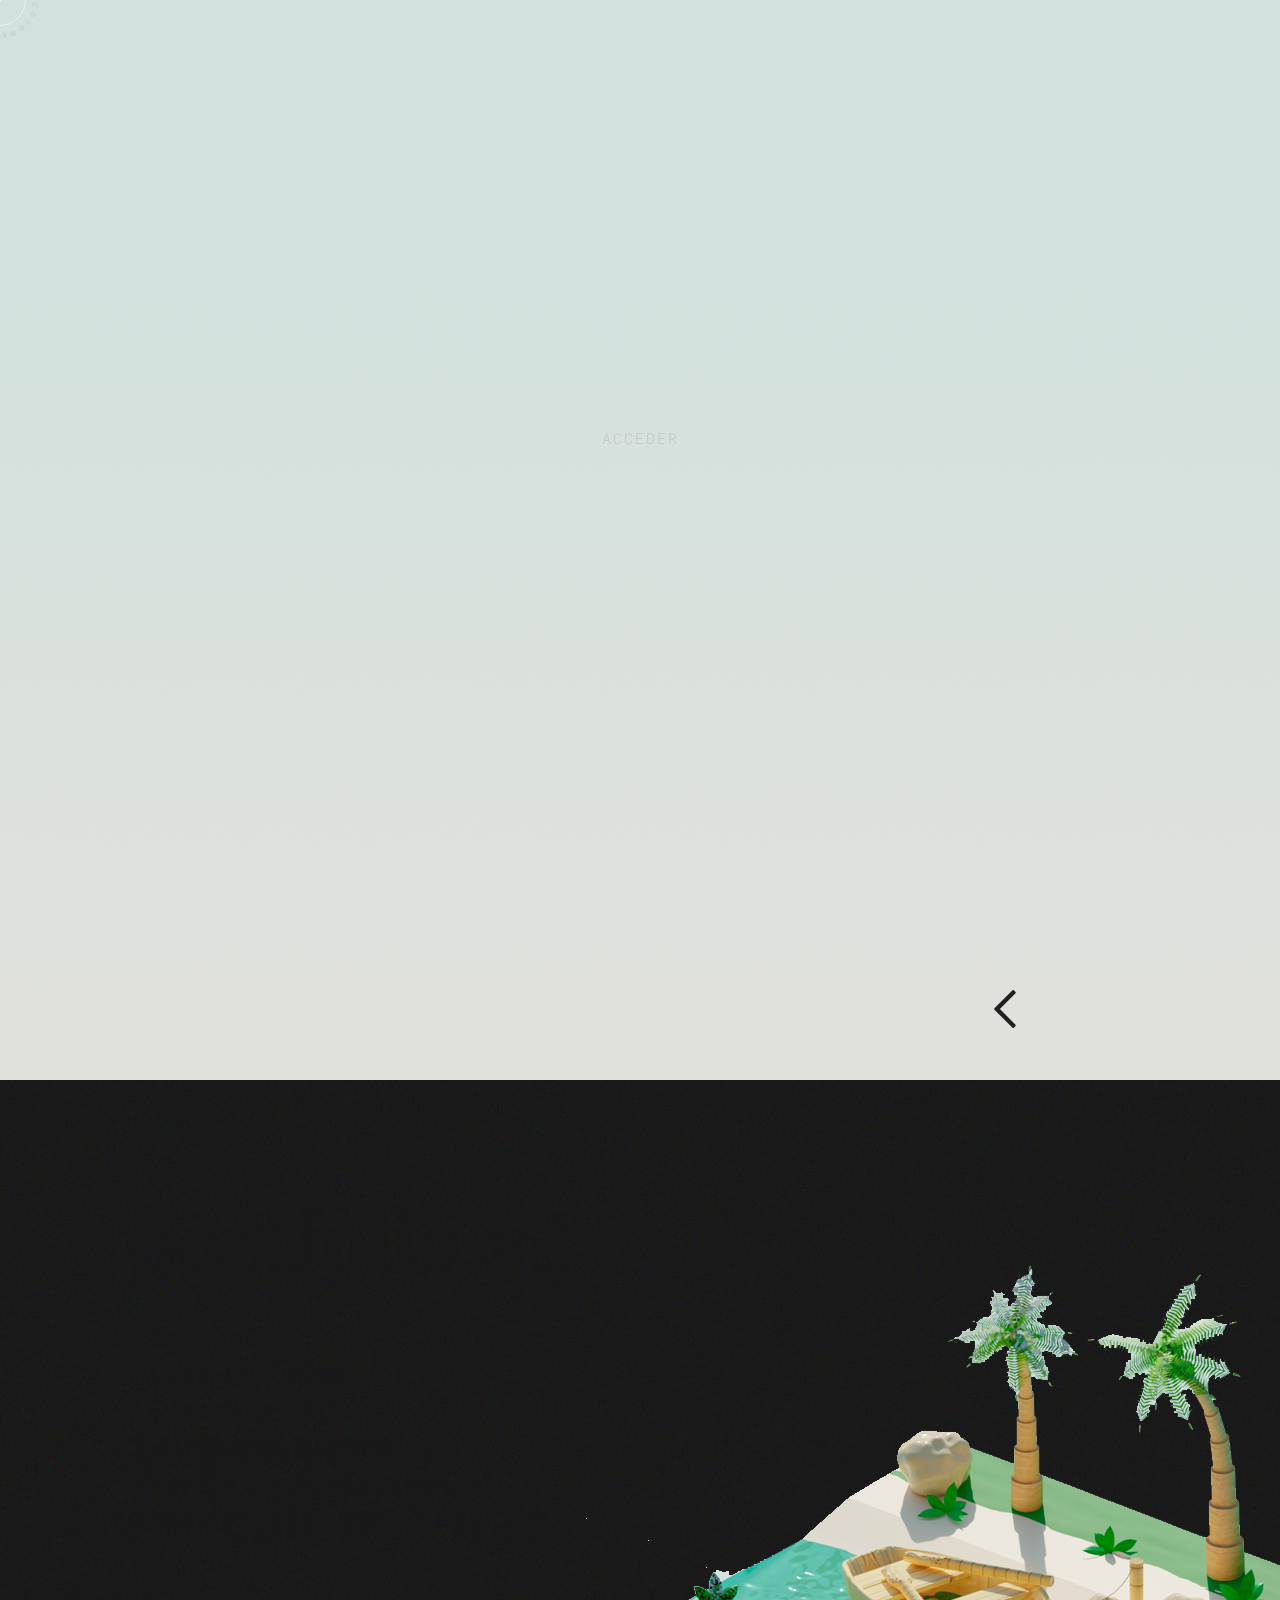
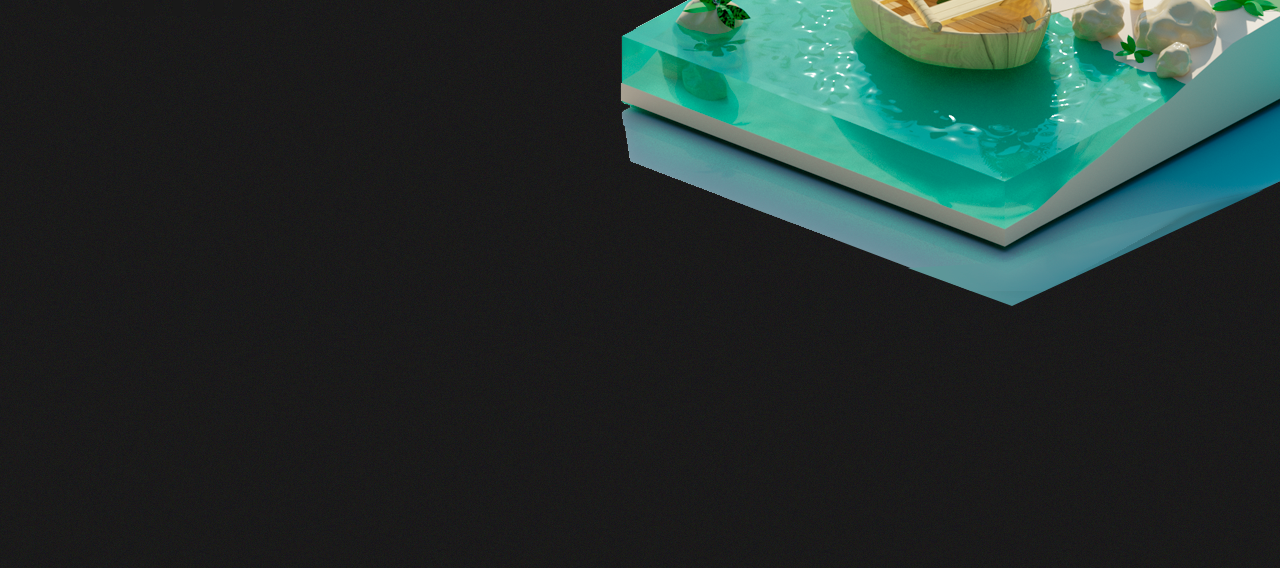
<file: index.html>
<!DOCTYPE html>
<html lang="es">
<head>
    <meta charset="UTF-8">
    <meta http-equiv="X-UA-Compatible" content="IE=edge">
    <meta name="viewport" content="width=device-width, initial-scale=1.0">
    <!-- CSS -->
    <link rel="stylesheet" href="css/styles.css">
    <link rel="stylesheet" href="css/magic-mouse.css">
    <!-- FONTS -->
    <link href="https://fonts.googleapis.com/css2?family=Montserrat:ital,wght@0,300;0,700;1,300;1,500&family=Italiana&family=Cormorant+Garamond:wght@300;600&family=Roboto+Mono:wght@300;700&family=Roboto:ital,wght@0,300;0,700;1,400&display=swap" rel="stylesheet">
    <!-- META -->
    <title>Juan Melnechuk | Portfolio</title>
    <link rel="shortcut icon" href="img/logo.png">
</head>
<body ondragstart="return false" onselectstart="return false" oncontextmenu="return false">
    <div id="stext">
        <h2 id="circle">SELECCIONA UNA OPCIÓNㅤㅤ</h2>
    </div>
    <img src="img/menuc.svg" class="pmenu" id="pmenu" onclick="DisplayMobileOptions()">
    <img src="img/close.svg" id="pclose" onclick="HideMobileOptions()">
    <div class="phone--menu" id="phone--menu">
        <div class="overflowX">
        <h2 onclick="OpenMobileMenu(1);">SOBRE MÍ</h2>
        </div>

        <div class="overflowX">
        <h2 onclick="OpenMobileMenu(2);">TRABAJOS</h2>
        </div>

        <div class="overflowX">
        <h2 onclick="OpenMobileMenu(0); faq11(2)">ESTE PROYECTO</h2>
        </div>

        <div class="overflowX" id="aCase">
            <a href="cv.pdf" download>CURRICULUM</a>
        </div>

        <div class="overflowX" id="breakline">
            <h2>CONTACTO</h2>
        </div>

        <div class="overflowXt">
            <h3 onclick="window.open('mailto:support@example.com')">EMAIL</h3>
        </div>

        <div class="overflowXt">
            <h3 onclick="window.open('https://github.com/SSxArg/')">GITHUB</h3>
        </div>

        <div class="overflowXt">
            <h3 onclick="window.open('https://www.instagram.com/juaan.xs/')">INSTAGRAM</h3>
        </div>
        <div class="overflowXt">
            <h3 onclick="window.open('https://www.linkedin.com/in/juan-manuel-melnechuk-3828ab213/')">LINKEDIN</h3>
        </div>
    </div>
    <img src="img/close2.svg" id="close2" class="magic-hover ahover" onclick="close2()">
    <div id="this">
        <h2>portfolio v3</h2>
        <h3>+10hs de código. <br>
            +5 tazas de café. <br>
            Tecnologías usadas <br> ThreeJs + parallax (fondo). <br> jQuery.
        </h3>
    </div>
    <div class="tools" id="tools">
        <h3></h3>
        <h2 onclick="faq11(1)">Este proyecto</h2>
        <a href="cv.pdf" download>Curriculum Vitae</a>
        <h2 onclick="HideDesktopMenu(4)">Cerrar</h2>
    </div>
    <div class="faq1 menuHover" id="faq1">
    </div>
    <div class="container">
        <div class="acceder">
            <h2 class="magic-hover" id="gointro" onclick="togglestart()">ACCEDER</h2>
        </div>
        <!-- NAVBAR -->
        <div class="navbar" id="navbar">
            <div id="bar"></div>
            <div class="top--col">
                <h2 class="magic-hover" onclick="OpenDesktopMenu(4)">||</h2>
            </div>
        </div>
        <!-- HOME -->
        <div class="containerex" id="s--c">
            <div class="l--brand">
                <h3>FRONT-END</h3>
                <h2>JUAN</h2>
            </div>
            <div class="r--brand">
                <h2>MELNECHUK</h2>
                <h3>PORTFOLIO 2021</h3>
            </div>
            <div class="xmenu">
                <h2 class="magic-hover" onclick="OpenDesktopMenu(1);">SOBRE MÍ</h2>
                <h2 class="magic-hover" onclick="OpenDesktopMenu(2);">TRABAJOS</h2>
                <h2 class="magic-hover" onclick="OpenDesktopMenu(3);">CONTÁCTAME</h2>
            </div>
        </div>
        <img src="img/close.svg" id="close" class="closeimg magic-hover ahover" onclick="HideDesktopMenu()">
        <div class="aboutmenu" id="amenu">
            <div class="aboutbox">
                <h2>HOLA.</h2>
                <h5><span>[</span>DESLIZÁ HACIA ABAJO<span>]</span></h5>
                <h3>ㅤ</h3>
                <h3>Soy Juan Melnechuk, un chico de 17 años con un excelente manejo del desarrollo front-end.
                    Actualmente estoy terminando mis estudios de secundaria y estoy buscando financiamiento para
                    cursar la universidad.
                </h3>
                <h3>Soy de Misiones, Argentina. <br>
                Apasionado por la programación, decidí iniciarme en el desarrollo web, rumbo por el cual llevo más de 6 meses.
                Me considero capaz de realizar cualquier tipo de página y me adapto muy bien a cualquier estilo y tipo de web.</h3>
                <h3>Tengo un gran conocimiento en todo lo que abarque el dinamismo de una web, animaciones, interacciones con el usuario, etc.
                Actualmente me encuentro utilizando las tecnologías más eficientes y estables que existen para ello, tales como GSAP,
                VueJS (framework similar a ReactJS o Angular), jQuery, BootStrap, ThreeJS (para el renderizado web 3d), entre otros.
                </h3>
            </div>
        </div>
        <div class="bmenu" id="bmenu">
            <h2 class="dd">TRABAJOS</h2>
            <div class="projectsbox">
                <div class="pbox">
                    <div class="imgp">
                        <h5>EcoHouse</h5>
                    </div>
                    <h2>EcoHouse Demo</h2>
                    <h3>Web destinada a la defensa del medio ambiente y la concientización social.</h3>
                    <a href="https://ssxarg.github.io/demoecohouse" class="magic-hover">VISITAR</a>
                </div>
                <div class="pbox">
                    <div class="imgp">
                        <h5>exPortfolio</h5>
                    </div>
                    <h2>Portfolio V2</h2>
                    <h3>La antigua versión de mi portfolio.</h3>
                    <a href="http://ssxarg.github.io/portfolioex" class="magic-hover">VISITAR</a>
                </div>
                <div class="pbox">
                    <div class="imgp">
                        <h5>Demo</h5>
                    </div>
                    <h2>Apple Presents iPhoneX</h2>
                    <h3>Un demo para trabajar diferentes aspectos de las vistas de ordenador que quiero perfeccionar.</h3>
                    <a href="https://ssxarg.github.io/appleiphonex" class="magic-hover">VISITAR</a>
                </div>
            </div>
        </div>
        <div id="cmenu" class="cmenu">
            <h2>CONTACTO</h2>
            <h3>Puedes encontrarme en</h3>
            <div class="socialmedia">
                <img src="img/call.svg" class="parallaxHover magic-hover" onclick="card(1)">
                <img src="img/whatsapp.svg" class="parallaxHover magic-hover" onclick="card(2)">
                <img src="img/ig.svg" class="parallaxHover magic-hover" onclick="card(3)">
            </div>
            <div class="card">
                <div id="sh">
                    <h2>+54 9 0376 437-5921</h2>
                    <h2>+54 9 0376 437-8459</h2>
                    <h2>JUAAN.XS</h2>
                </div>
            </div>
        </div>
        <div id="bgmodel"></div>
    </div>
    <img src="img/ex.png" id="imgbg">
    <img src="img/parallax.png" id="bg3d">
    <!-- Scripts -->
    <script src="js/mouse.js"></script>
    <script>
        const faq1 = document.getElementById('faq1');
        const faq2 = document.getElementById('faq2');
        const sh = document.getElementById('sh');
        
        const intro = document.getElementById('s--c');
        const equis = document.getElementById('close');

        const tools = document.getElementById('tools');

        const sM = document.getElementById('amenu');
        const tM = document.getElementById('bmenu');
        const cM = document.getElementById('cmenu');
        const pM = document.getElementById('pmenu');
        const pMenu = document.getElementById('phone--menu');
        const thisproject = document.getElementById('this');

        const backgroundParallax = document.getElementById('bg3d');

        const pMHide = document.getElementById('pclose');

        const navbar = document.getElementById('navbar');

        const closex2 = document.getElementById('close2');
        var circle = document.getElementById('circle');
        var c2ex = 0;
        var passedIntro = 0;
    // ::::::: Desktop Functions ::::::: //
        var ViewingThis = 0; // 1 > Sobre mi, 2 > Trabajos, etc
        function OpenDesktopMenu(menu){
            switch(menu){
                case 1: // :: Sobre mí :: 

                    sM.style.zIndex="200";
                    sM.style.opacity="100%";
                    sM.style.display="";
                    circle.innerHTML="SOBRE MI ㅤㅤSOBRE MI";
                    circleup();
                    break;

                case 2: // :: Trabajos :: 
                    tM.style.zIndex="2";
                    tM.style.opacity="100%";
                    tM.style.display="";
                    circle.innerHTML="TRABAJOS  ㅤㅤTRABAJOS";
                    circleup();
                    break;

                case 3: // :: Contactame :: 

                    cM.style.zIndex="2";
                    cM.style.opacity="100%";
                    circle.innerHTML="CONTACTO ㅤㅤCONTACTO";
                    circleup();
                    break;

                case 4: // :: LeftMenu :: 
                    faq1.style.width="270vw";
                    faq1.style.height="270vw";
                    faq1.style.top="-10vw";
                    tools.style.bottom="20vw";
                    faq1.style.zIndex="1000000";
                    break;
            }
            intro.style.opacity="0%";
            if(menu < 4)
            equis.style.right="5vw";
            navbar.style.left="-5.1vw";
            document.getElementById('bar').style.left="-0.1vw";
            backgroundParallax.style.opacity="40%";
        }

        function HideDesktopMenu(menu){
            intro.style.opacity="100%";
            backgroundParallax.style.opacity="100%";
            navbar.style.left="0vw";
            document.getElementById('bar').style.left="5.1vw";
            equis.style.right="-5vw";

            sM.style.opacity="0%";
            tM.style.opacity="0%";
            cM.style.opacity="0%";

            sM.style.zIndex="-10000";
            tM.style.zIndex="-10000";
            cM.style.zIndex="-10000";

            if(menu == 4){
                faq1.style.width="1vw";
                faq1.style.height="1vw";
                tools.style.bottom="-50vw";
            }
        }
    // ::::::: Mobile Functions ::::::: //
    
        function OpenMobileMenu(menu){
            switch(menu){
                case 1: 
                    tM.style.opacity="0%";
                    break;
                case 2: 
                    sM.style.opacity="0%";
                    break;
            }
            HideMobileOptions();
            if   (menu != 3)
            OpenDesktopMenu(menu);
        }

        const optionss = document.querySelectorAll('.overflowX > h2, .overflowXt > h3, .overflowX > a');

        function DisplayMobileOptions(){
            optionss.forEach((item, i) => {
                item.style.marginTop="0vw";
            });
            pM.style.transform= "scale(0)";
            pM.style.zIndex="-1";

            pMHide.style.zIndex="100000000";
            pMHide.style.transform="scale(1)";

            backgroundParallax.style.opacity="40%";
            intro.style.opacity="0%";

            pMenu.style.zIndex="1000000";

            tM.style.opacity="0%";
            sM.style.opacity="0%";
            cM.style.opacity="0%";
            thisproject.style.bottom="-70vh";
        }


        function HideMobileOptions(){
            optionss.forEach((item, i) => {
                item.style.marginTop="10vh";
            });

            backgroundParallax.style.opacity="100%";

            pM.style.transform= "scale(1)";
            pM.style.zIndex="1000000000";

            pMHide.style.transform="scale(0)";
            pMHide.style.zIndex="-1";

            intro.style.opacity="100%";
            pMenu.style.zIndex="-1";
        }


        function close2(){
            backgroundParallax.style.opacity="100%";
            if(c2ex == 1){
                tools.style.bottom="20vw";//mostrar
                thisproject.style.bottom="-50vw";
                closex2.style.bottom="-10vw";
            } else {

            }
        }
        function faq11(x){
            thisproject.style.display="";
            if(x == 1){
                tools.style.bottom="-50vw";
                thisproject.style.bottom="5vw";
                closex2.style.bottom="10vw";
                c2ex = 1;
            }
            if(x == 2) {
                thisproject.style.bottom="20vh";
                
                c2ex = 1;
            }
        }
        function card(x){
            switch(x) {
                case 1:
                    sh.style.marginTop ="0vw";
                    break;
                case 2:
                    sh.style.marginTop ="-9vw";
                    break;
                case 3:
                    sh.style.marginTop ="-18vw";
                    break;
            }
        }
        circlearray = circle.textContent.split('')
        circle.textContent = ''
        for(var i = 0; i< circlearray.length; i++){
            circle.innerHTML += '<span style="transform:rotate('+((i+1)*15)+'deg)">'+ circlearray[i]+'</span>'
        }
        function circleup(){
            circle = document.getElementById("circle")
            circlearray = circle.textContent.split('')
            circle.textContent = ''
            for(var i = 0; i< circlearray.length; i++){
                circle.innerHTML += '<span style="transform:rotate('+((i+1)*15)+'deg)">'+ circlearray[i]+'</span>'
            }
        }

        // MOUSE OPTIONS
        options = {
            "cursorOuter": "disable",
            "hoverEffect": "pointer-overlay",
            "hoverItemMove": false,
            "defaultCursor": false,
            "outerWidth": 30,
            "outerHeight": 30
        }; 
        magicMouse(options);

        function togglestart(){
            document.getElementById('gointro').style.marginTop="10vh";
            pM.style.opacity="100%";
            pM.style.zIndex="10000";
            setTimeout(start, 1000);
        }
        function start(){
            document.getElementById("stext").style.zIndex="100";
            document.getElementById("stext").style.color="#191919";
            initMusic();
            var x = window.matchMedia("(max-width: 700px)")
            if(!x.matches){
            document.getElementById("magicPointer").style.border="1px solid #191919";
            document.getElementById("magicPointer").style.color="#191919";
            }
            passedIntro = 1;
            navbar.style.left="0vw";
            document.getElementById('bar').style.left="5.1vw";
            intro.style.opacity="100%";
            document.getElementById('imgbg').style.opacity="100%";
            document.addEventListener("mousemove", parallax3d);
            function parallax3d(e){
                const x = (window.innerWidth - e.pageX) / 20;
                const y = (window.innerHeight - e.pageY) / 20;
                backgroundParallax.style.transform="translate("+x+"px, "+y+"px)";
            }
            backgroundParallax.style.opacity="100%";
        }
    </script>
    <script>
        function initMusic(){
        	var sonido = document.createElement("iframe");
            sonido.setAttribute("src","img/bgmusic.mp3");
            sonido.className += " bg--music"
            document.body.appendChild(sonido);
        }
    </script>
</body>
</html>
</file>
<file: css/styles.css>
* {
  margin: 0px;
  padding: 0px;
  scroll-behavior: smooth;
}
body {
  background-image: url("../img/w3.gif");
}
::-webkit-scrollbar {
  display: none;
}
.container {
  width: 100vw;
  height: 100vh;
  display: flex;
  justify-content: center;
  align-items: center;
  position: fixed;
  top: 0px;
  left: 0px;
  overflow-x: hidden;
  z-index: 1000;
}
.acceder {
  overflow: hidden;
  height: 5vh;
  z-index: 10;
}
.acceder h2 {
  color: #c5c5c5;
  font-family: Roboto Mono;
  font-weight: 300;
  letter-spacing: 2px;
  font-size: 15px;
  transition: 1.2s ease-in-out;
  z-index: 11;
}
#bgmodel {
  opacity: 0%;
  transition: 3.2s ease-in-out;
  position: fixed;
  z-index: -99;
}
#s--c {
  opacity: 0%;
  transition: 0.2s ease-out;
  position: fixed;
  top: 0px;
  left: 5vw;
  color: #c8cdd2;
  font-family: Cormorant Garamond;
  z-index: 1;
}
#circle span {
  position: absolute;
  margin-left: -20px;
  margin-top: -40px;
  width: 40px;
  height: 40px;
  text-align: center;
  transform-origin: bottom center;
  transition: 0.2s;
}
.navbar {
  position: fixed;
  top: 0px;
  left: -5.1vw;
  width: 5vw;
  height: 100vh;
  display: flex;
  flex-wrap: wrap;
  transition: 0.5s ease-in-out;
}
#bar {
  position: fixed;
  top: 0px;
  left: -1vw;
  width: 1px;
  background-color: #c8cdd2;
  height: 100vh;
  transition: 0.5s ease-in-out;
}
.top--col {
  color: #c8cdd2;
  font-family: Roboto;
  font-size: 2vw;
  display: flex;
  align-items: center;
  margin-left: 1.7vw;
  height: 50vh;
}
.bot--col {
  color: #c8cdd2;
  font-family: Roboto;
  font-size: 2vw;
  display: flex;
  align-items: center;
  margin-left: 2vw;
  height: 50vh;
}
/* TÍTULO */
.l--brand {
  margin-top: 15vw;
  margin-left: 10vw;
}
.l--brand h2 {
  font-size: 8vw;
  font-weight: 300;
}
.l--brand h3 {
  font-size: 1.5vw;
  font-weight: 300;
}
.r--brand {
  margin-left: 55vw;
}
.r--brand h2 {
  font-size: 6vw;
  font-weight: 300;
}
.r--brand h3 {
  font-size: 1.5vw;
  font-weight: 300;
  float: right;
}
/* horizontal menu*/
.xmenu {
  display: flex;
  flex-wrap: nowrap;
  width: 50vw;
  position: fixed;
  bottom: 5vw;
  left: 30vw;
  z-index: 10;
}
.xmenu h2 {
  margin-left: 5vw;
  font-size: 1.3vw;
  color: #c8cdd2;
  transition: 5.6s ease-in-out;
  z-index: 10;
}
.xmenu h2:hover {
  color: #f0f0f0;
}
/* ABOUT BOX*/
.aboutmenu {
  width: 95vw;
  margin-left: 5vw;
  margin-top: -100vw;
  display: flex;
  flex-wrap: wrap;
  opacity: 0%;
  margin-top: 0px;
  position: absolute;
  transition: 0.2s;
}
.aboutbox {
  color: #c8cdd2;
  padding: 5vw;
  width: 95vw;
}
.aboutbox h2 {
  text-align: center;
  font-family: Cormorant Garamond;
  font-size: 12vw;
  margin-top: 130vw;
}
.aboutbox span {
  font-size: 1.5vw;
  font-family: Montserrat;
  font-weight: 300;
  margin: 0px 10px;
}
.aboutbox h5 {
  text-align: center;
  font-family: Roboto;
  font-size: 1vw;
  color: #c8cdd2;
}
.aboutbox h3 {
  margin-top: 15vw;
  font-family: Cormorant Garamond;
  font-weight: 300;
  font-size: 3vw;
  width: 60vw;
}
.closeimg {
  width: 5vw;
  position: fixed;
  top: 70px;
  right: -5vw;
  z-index: 1000;
}
#close2 {
  width: 3vw;
  position: fixed;
  bottom: -10vw;
  right: 20vw;
  z-index: 10000000000;
  transition: 0.6s ease-in-out;
}
/* TRABAJOS MENU */
.bmenu {
  width: 95vw;
  height: 100vw;
  margin-left: 5vw;
  display: flex;
  flex-wrap: wrap;
  justify-content: center;
  opacity: 0%;
  margin-top: 0px;
  position: fixed;
  transition: opacity 0.2s, margin 1.6s;
}
.dd {
  color: #c8cdd2;
  font-family: Cormorant Garamond;
  font-size: 6vw;
  text-align: center;
  margin-top: 30vw;
}
.projectsbox {
  width: 88vw;
  display: flex;
  flex-wrap: wrap;
  align-items: center;
  margin-left: 3vw;
  justify-content: space-between;
  margin-top: -30vw;
  margin-bottom: 20vw;
}
.pbox {
  box-sizing: border-box;
  width: 25vw;
  height: 25vw;
}
.imgp {
  width: 100%;
  height: 15vw;
  overflow: hidden;
  border-radius: 15px;
  background-color: #c8cdd2;
  display: flex;
  align-items: center;
  justify-content: center;
  color: #191919;
}
.imgp h5 {
  font-size: 3vw;
}
.pbox h2 {
  font-size: 1.7vw;
  color: #c8cdd2;
  font-family: Roboto;
  margin: 15px 2vw;
}
.pbox h3 {
  font-size: 1vw;
  color: #c8cdd2;
  font-family: Roboto;
  margin-left: 3vw;
  width: 20vw;
  height: 5vw;
  font-weight: 300;
}
.pbox a {
  top: 100px;
  text-decoration: none;
  font-size: 1vw;
  color: #c8cdd2;
  border: 1px solid #c8cdd2;
  margin-left: 40%;
  padding: 10px;
  box-shadow: 0 0 #c8cdd2 inset;
  transition: 0.1s;
  cursor: none;
}
.pbox a:hover {
  box-shadow: 70px 0 #c8cdd2 inset;
  color: #191919;
}
#cmenu {
  width: 95vw;
  margin-left: 5vw;
  margin-top: -100vw;
  display: flex;
  justify-content: center;
  align-items: center;
  flex-wrap: wrap;
  opacity: 0%;
  margin-top: 0px;
  position: fixed;
  color: #c8cdd2;
  transition: opacity 0.2s, margin 1.6s;
}
.cmenu h2 {
  width: 100vw;
  font-size: 8vw;
  text-align: center;
}
.cmenu h3 {
  margin-top: 5vw;
  width: 100vw;
  font-size: 1vw;
  text-align: center;
  font-family: Roboto;
  font-weight: 300;
}
.socialmedia {
  display: flex;
  justify-content: space-between;
  width: 10vw;
  margin-top: 2vw;
}
.socialmedia img {
  width: 2vw;
  transform: translate(0px, 0px);
  transition: 1.6s;
}
.card {
  width: 100vw;
  height: 4vw;
  display: flex;
  flex-wrap: wrap;
  color: #c8cdd2;
  align-items: center;
  overflow: hidden;
  justify-content: center;
  margin-top: 1vw;
  border-radius: 2px;
}
#sh h2 {
  font-size: 1.2vw;
  font-weight: 300;
  font-family: Montserrat;
  transition: 0.9s ease-in-out;
  margin-bottom: 3vw;
}
#sh {
  display: flex;
  flex-wrap: wrap;
  width: 15vw;
  height: 4vw;
  justify-content: center;
  transition: 0.9s ease-in-out;
  margin-top: 5vw;
}
.faq1 {
  position: fixed;
  top: 0px;
  right: -50vw;
  width: 1vw;
  height: 1vh;
  background-color: #c8cdd2;
  border-radius: 50%;
  transition: 1.2s ease-in-out;
  overflow: hidden;
}
.tools {
  width: 100vw;
  bottom: -50vw;
  height: 50vh;
  position: fixed;
  transition: 1.2s ease-in-out;
  z-index: 10000000000;
}
.tools h3 {
  margin-bottom: 25vw;
}
.tools h2 {
  color: #191919;
  font-size: 5vw;
  margin-left: 5vw;
  transition: 0.6s ease-in-out;
}
.tools a {
  text-decoration: none;
  font-size: 5vw;
  margin-left: 5vw;
  font-weight: bold;
  color: #191919;
  transition: 0.6s ease-in-out;
}
.tools h2:hover {
  color: #303030;
}
.tools a:hover {
  color: #303030;
}
.faq2 {
  display: none;
}
#this {
  position: fixed;
  bottom: -50vw;
  z-index: 10000000;
  left: 10vw;
  transition: 1.2s ease-in-out;
}
#this h2 {
  color: #191919;
  font-size: 7vw;
  margin-bottom: 5vw;
}
#this h3 {
  color: #191919;
  font-size: 2.5vw;
  width: 50vw;
}
.pmenu {
  width: 20px;
  position: fixed;
  display: none;
  top: 30px;
  right: 30px;
  opacity: 0%;
  transition: 0.6s;
  z-index: -1;
}
#pclose {
  width: 20px;
  position: fixed;
  z-index: -1;
  top: 30px;
  transform: scale(0);
  right: 30px;
  transition: 0.9s ease-in-out;
}
.phone--menu {
  position: fixed;
  width: 100vw;
  height: 100vh;
  top: 0px;
  background-image: url("../img/w3.gif");
  z-index: -1;
  padding-top: 10vh;
}
.overflowX {
  overflow: hidden;
  width: 100vw;
  height: 10vh;
  margin-left: 10vw;
}
.overflowX h2 {
  color: #c8cdd2;
  font-size: 40px;
  margin-top: 10vh;
  transition: 0.9s ease-in-out;
}
.overflowX a {
  text-decoration: none;
  color: #c8cdd2;
  font-size: 40px;
  transition: 0.9s ease-in-out;
  display: block;
  margin-top: 10vh;
  font-weight: bold;
}
#breakline {
  margin-top: 10vh;
  margin-bottom: 5vh;
}
.overflowXt {
  width: 100vw;
  overflow: hidden;
  height: 5vh;
  margin-left: 10vw;
}
.overflowXt h3 {
  color: #c8cdd2;
  font-size: 10px;
  margin-top: 5vh;
  transition: 0.9s ease-in-out;
}
@media only screen and (max-width: 768px) {
  .l--brand {
    margin-top: 20vh;
    margin-left: 2vh;
  }
  .l--brand h2 {
    font-size: 50px;
  }
  .l--brand h3 {
    font-size: 15px;
  }
  .r--brand {
    margin-top: 40vh;
  }
  .r--brand h2 {
    margin-left: -17vh;
    font-size: 40px;
  }
  .r--brand h3 {
    font-size: 15px;
  }
  .navbar {
    display: none;
  }
  .xmenu {
    display: none;
  }
  .pmenu {
    display: block;
  }
  #bgmodel {
    display: none;
  }
  #tools {
    display: none;
  }
  .dd {
    margin-top: -10vw;
  }
  .pbox {
    width: 35vw;
    height: 25vh;
    margin-top: 2vh;
    align-items: baseline;
    margin-bottom: 5vh;
  }
  .pbox:nth-child(1) {
    margin-right: 2vw;
  }
  .projectsbox {
    justify-content: center;
    margin-top: 10vh;
    margin-left: 0px;
  }
  .imgp {
    border-radius: 0px;
    border-top-left-radius: 5px;
    border-top-right-radius: 5px;
  }
  .pbox h2 {
    font-size: 2vh;
  }
  .pbox h3 {
    font-size: 1.3vh;
    width: 90%;
    height: 7vh;
  }
  #this {
    bottom: -50vh;
  }
  #this h2 {
    color: #c8cdd2;
    font-size: 7vh;
  }
  #this h3 {
    color: #c8cdd2;
    font-size: 3vh;
    width: 80vw;
  }
  #circle {
    display: none;
  }
}
</file>
<file: css/magic-mouse.css>
body #magicMouseCursor {
  position: fixed;
  width: 15px;
  height: 15px;
  border: 1px solid #f0f0f0;
  border-radius: 50%;
  z-index: 12000000000000;
  left: 0;
  top: 0;
  transition: transform 0.07s, width 0.2s, height 0.2s;
  pointer-events: none;
}
body #magicMouseCursor.cursor-square {
  border-radius: 0;
}
body #magicPointer {
  height: 50px;
  width: 50px;
  top: 0;
  left: 0;
  position: fixed;
  border: 1px solid #f0f0f0;
  background: transparent;
  border-radius: 50%;
  pointer-events: none;
  transition: background-color 0.2s, color 0.2s, width 0.2s, height 0.2s,
    box-shadow 0.2s, border 0.3s;
  color: #f9f9f9;
  font-size: 30px;
  z-index: 10200000000000;
  text-align: center;
  display: flex;
  justify-content: center;
  align-items: center;
  font-size: 10px;
}
body #cursor-resizer {
  height: 30px;
  width: 30px;
  top: 0;
  left: 0;
  position: fixed;
  transition: width 0.2s, height 0.2s;
  z-index: 14000;
}
body #magicPointer.is-hover {
  background: red;
}
body #magicPointer.pointer-blur {
  height: 50px;
  width: 50px;
  background: none;
  border: 1px solid #fff;
  box-shadow: 0px 0px 15px -5px white;
}
body #magicPointer.pointer-overlay {
  height: 50px;
  width: 50px;
  mix-blend-mode: difference;
  box-shadow: 0px 0px 15px -5px white;
}

body .magic-hover {
  transition: all 0.2s;
}
body .magic-hover:hover {
  cursor: none;
}
#stext {
  color: #c8cdd2;
  font-family: Roboto;
  font-size: 5px;
  position: fixed;
  top: 0;
  left: 0;
  z-index: 1;
}
</file>
